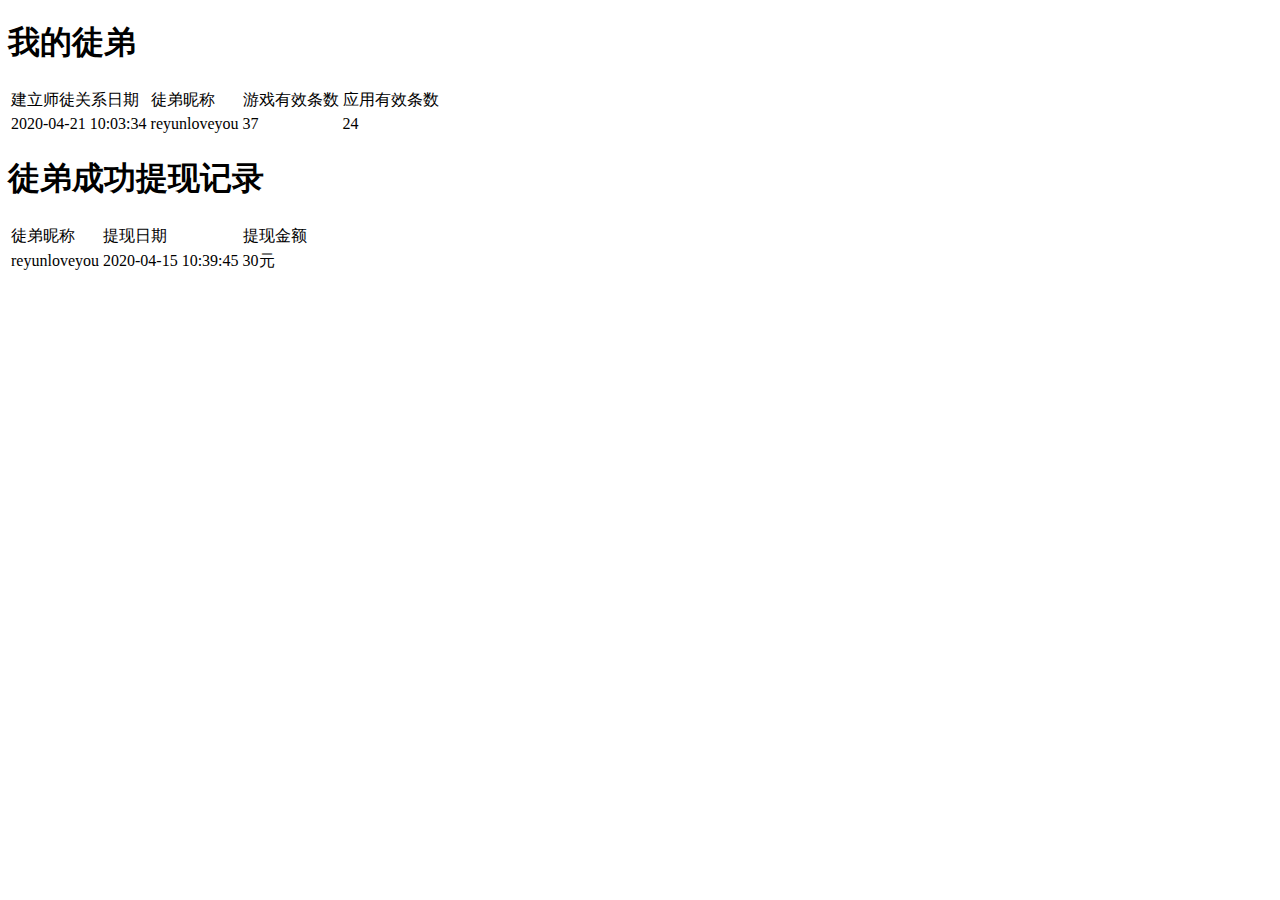
<file: templates/myapprentice.html>
<!DOCTYPE html>
<html lang="en">
<head>
    <meta charset="UTF-8">
    <title>我的徒弟</title>
</head>
<body>
<div>
    <h1> 我的徒弟</h1>
    <table>
        <tr>
            <td>
                建立师徒关系日期
            </td>
            <td>徒弟昵称</td>
            <td>游戏有效条数</td>
            <td>应用有效条数</td>
        </tr>
        <tr>
            <td>
                2020-04-21 10:03:34
            </td>
            <td>reyunloveyou</td>
            <td>37</td>
            <td>24</td>
        </tr>

    </table>
</div>
<div>
    <h1>徒弟成功提现记录</h1>
    <table>
        <tr>
            <td>徒弟昵称</td>
            <td>提现日期</td>
            <td>提现金额</td>
        </tr>
        <tr>
            <td>reyunloveyou</td>
            <td>2020-04-15 10:39:45</td>
            <td>30元</td>
        </tr>
    </table>
</div>
</body>
</html>
</file>
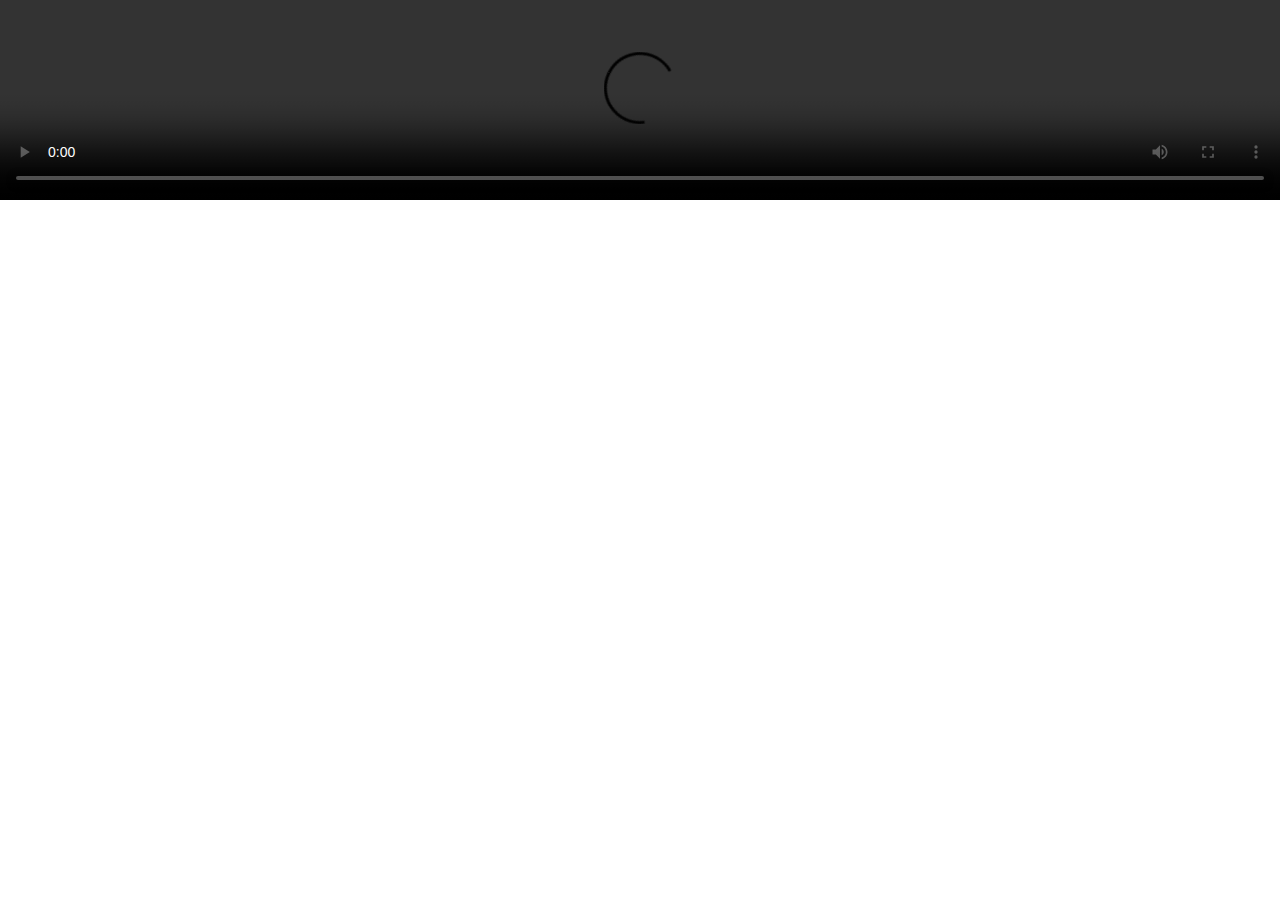
<file: templates/video.html>
<html lang="en">
<head>
    <meta charset="utf-8">
    <meta http-equiv="X-UA-Compatible" content="IE=edge,chrome=1">
    <meta name="renderer" content="webkit|ie-comp|ie-stand">
    <meta name="apple-mobile-web-app-capable" content="yes">
    <meta name="apple-mobile-web-app-status-bar-style" content="black">
    <meta name="apple-mobile-web-app-title" content="Web App">
    <meta name="format-detection" content="telephone=no">
    <meta name="viewport" content="width=device-width,initial-scale=1.0"/>
    <meta name="viewport" content="width=device-width, initial-scale=1, user-scalable=yes, minimum-scale=1, maximum-scale=1">
    <title>球球趣玩教程视频</title>
    <style>
        html,body{
            margin:0;
            padding:0;
            width:100%;
            height:100%;
        }
        .videoContainer{
            width:100%;
            height:200px;
            position:absolute;
            left:0;
            top:0;
        }
    </style>
</head>
<body>
    <div class="container">
        <div style="width:100%;height:200px">
            <div class="videoContainer" id="videoContainer" >
                <div>
                        <video src="http://wxapi.adinsights.cn/media/video/322.mp4" controls width='100%' height='100%' autoplay id="video" x5-playsinline="" playsinline="" webkit-playsinline="" ></video>
                </div>
                <span id="close" style="display:none;position:absolute;right:0;top:0;font-size:30px;color:black;z-index:9999999999;width:100%;height:100%"></span>
            </div>
         </div>


    </div>
</body>
</html>
</file>
